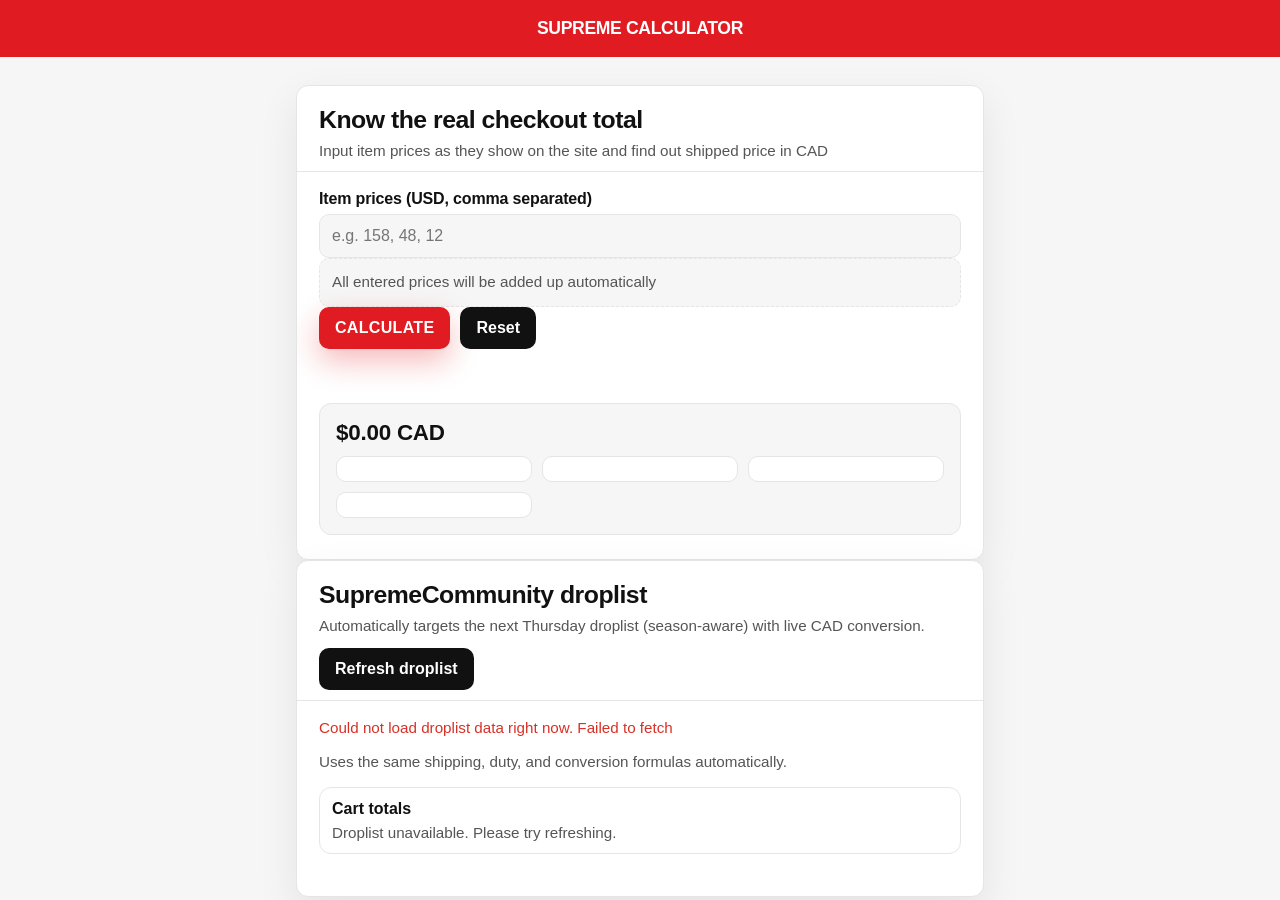
<file: index.html>
<!DOCTYPE html>
<html lang="en">
<head>
  <meta charset="UTF-8">
  <meta name="viewport" content="width=device-width, initial-scale=1.0">
  <title>Supreme Calculator</title>
  <link rel="stylesheet" href="./styles.css">
</head>
<body>
  <div class="hero">Supreme Calculator</div>
  <main class="wrapper">
    <section class="card">
      <header class="card__header">
        <h1 class="card__title">Know the real checkout total</h1>
        <p class="muted">Input item prices as they show on the site and find out shipped price in CAD</p>
      </header>

      <section class="card__body">
        <form id="calcForm" novalidate>
          <label for="usdPrice">
            Item prices (USD, comma separated)
            <input type="text" id="usdPrice" name="usdPrice" placeholder="e.g. 158, 48, 12">
          </label>
          <p class="hint">All entered prices will be added up automatically</p>

          <div class="actions">
            <button class="btn-primary" type="submit">Calculate</button>
            <button class="btn-secondary" type="button" id="resetButton">Reset</button>
          </div>
        </form>

        <div class="status" id="status" aria-live="polite"></div>

        <div class="results" id="results" hidden>
          <p class="results__total" id="finalCad">$0.00 CAD</p>
          <ul class="results__breakdown">
            <li id="usdSummary"></li>
            <li id="shippingSummary"></li>
            <li id="dutySummary"></li>
            <li id="rateSummary"></li>
          </ul>
        </div>
      </section>
    </section>

    <section class="card">
      <header class="card__header droplist__header">
        <div>
          <h2 class="card__title">SupremeCommunity droplist</h2>
          <p class="muted">Automatically targets the next Thursday droplist (season-aware) with live CAD conversion.</p>
        </div>
        <div class="droplist-actions">
          <button class="btn-secondary" type="button" id="refreshDroplist">Refresh droplist</button>
        </div>
      </header>
      <section class="card__body droplist__body">
        <div class="droplist-actions">
          <div class="status droplist-status" id="droplistStatus" aria-live="polite"></div>
          <div class="muted">Uses the same shipping, duty, and conversion formulas automatically.</div>
        </div>

        <div class="droplist-summary" id="droplistSummary">
          <p class="droplist-summary__title">Cart totals</p>
          <div>Live droplist data will appear here.</div>
        </div>

        <div class="droplist-grid" id="droplistGrid" aria-live="polite"></div>
      </section>
    </section>
  </main>

  <script src="./app.js" defer></script>
</body>
</html>
</file>
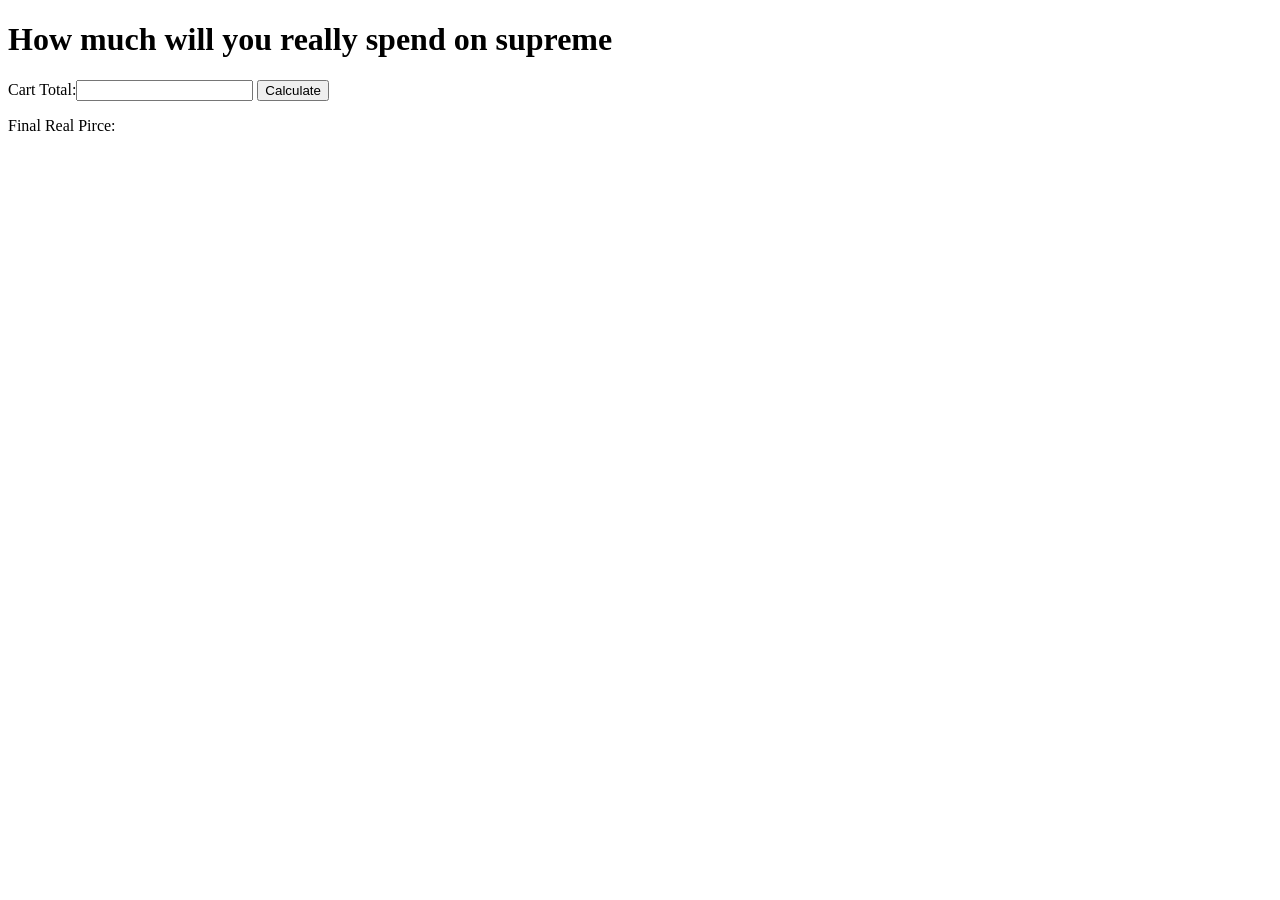
<file: main.html>
<!DOCTYPE html>
<html lang="en">
<head>
  <meta charset="UTF-8">
  <title>Supreme Calculator</title>
</head>
<body>
  <h1>How much will you really spend on supreme</h1>
  <label>Cart Total:<input type="number" id="usdPrice"></label>
  <button onclick="calculate()">Calculate</button>
  <p>Final Real Pirce:<span id="finalPrice"></span></p>

  <script>
    async function calculate() {
      const usd = Number(document.getElementById('usdPrice').value)
      let shipping = 20
      const dutyRate = 0.15

      if (usd > 250) {
        shipping = 0
      }

      const duty = usd * dutyRate
      const totalUsd = usd + shipping + duty

      try {
        const res = await fetch('https://open.er-api.com/v6/latest/USD')
        const data = await res.json()
        const conversionRate = data.rates.CAD

        const finalCad = totalUsd * conversionRate
        document.getElementById('finalPrice').textContent = finalCad.toFixed(2)
      } catch (err) {
        document.getElementById('finalPrice').textContent = 'Error fetching rate'
      }
    }
  </script>
</body>
</html>
</file>
<file: styles.css>
:root {
  --supreme-red: #e11b22;
  --ink: #111;
  --ink-soft: #555;
  --surface: #fff;
  --surface-muted: #f6f6f6;
  --border: #e5e5e5;
  --success: #0f9d58;
  --error: #d93025;
}

* {
  box-sizing: border-box;
}

body {
  margin: 0;
  min-height: 100vh;
  font-family: "Helvetica Neue", Arial, sans-serif;
  background: var(--surface-muted);
  color: var(--ink);
}

.hero {
  background: var(--supreme-red);
  color: #fff;
  padding: 18px 24px;
  display: flex;
  align-items: center;
  justify-content: center;
  font-weight: 800;
  letter-spacing: -0.02em;
  text-transform: uppercase;
  font-size: 1.1rem;
}

.wrapper {
  max-width: 720px;
  margin: 28px auto 40px;
  padding: 0 16px;
}

.card {
  background: var(--surface);
  border: 1px solid var(--border);
  border-radius: 12px;
  box-shadow: 0 15px 40px rgba(0, 0, 0, 0.08);
  overflow: hidden;
}

.card__header {
  padding: 20px 22px 10px;
  border-bottom: 1px solid var(--border);
}

.card__title {
  margin: 0 0 6px;
  font-size: 1.55rem;
  font-weight: 800;
  letter-spacing: -0.02em;
}

.muted {
  color: var(--ink-soft);
  margin: 0;
  font-size: 0.95rem;
  line-height: 1.4;
}

.card__body {
  padding: 18px 22px 24px;
  display: grid;
  gap: 16px;
}

label {
  display: grid;
  gap: 6px;
  font-weight: 700;
  color: var(--ink);
  letter-spacing: -0.01em;
}

input[type="text"] {
  background: var(--surface-muted);
  color: var(--ink);
  border: 1px solid var(--border);
  border-radius: 10px;
  padding: 12px;
  font-size: 1rem;
  transition: border-color 0.2s ease, box-shadow 0.2s ease;
}

input[type="text"]:focus {
  outline: none;
  border-color: var(--supreme-red);
  box-shadow: 0 0 0 3px rgba(225, 27, 34, 0.14);
  background: #fff;
}

.hint {
  margin: 0;
  font-size: 0.95rem;
  color: var(--ink-soft);
  line-height: 1.5;
  background: var(--surface-muted);
  border-radius: 10px;
  padding: 12px;
  border: 1px dashed var(--border);
}

.actions {
  display: flex;
  gap: 10px;
  flex-wrap: wrap;
}

button {
  border: none;
  border-radius: 10px;
  padding: 12px 16px;
  font-weight: 800;
  font-size: 1rem;
  cursor: pointer;
  transition: transform 0.15s ease, box-shadow 0.15s ease, filter 0.15s ease;
}

button:focus-visible {
  outline: 3px solid rgba(225, 27, 34, 0.35);
  outline-offset: 2px;
}

.btn-primary {
  background: var(--supreme-red);
  color: #fff;
  box-shadow: 0 12px 30px rgba(225, 27, 34, 0.3);
  text-transform: uppercase;
  letter-spacing: 0.02em;
}

.btn-primary:hover {
  filter: brightness(1.03);
  transform: translateY(-1px);
}

.btn-secondary {
  background: #111;
  color: #fff;
}

.btn-secondary:hover {
  filter: brightness(1.08);
}

.status {
  min-height: 22px;
  font-size: 0.95rem;
  color: var(--ink-soft);
}

.status--error {
  color: var(--error);
}

.status--success {
  color: var(--success);
}

.results {
  border: 1px solid var(--border);
  border-radius: 12px;
  padding: 16px;
  background: var(--surface-muted);
  display: grid;
  gap: 10px;
}

.results__total {
  margin: 0;
  font-size: 1.4rem;
  font-weight: 800;
  letter-spacing: -0.01em;
}

.results__breakdown {
  display: grid;
  grid-template-columns: repeat(auto-fit, minmax(160px, 1fr));
  gap: 10px;
  margin: 0;
  padding: 0;
  list-style: none;
  color: var(--ink-soft);
  font-size: 0.95rem;
}

.results__breakdown li {
  padding: 12px;
  border: 1px solid var(--border);
  border-radius: 10px;
  background: #fff;
}

.droplist__header {
  display: flex;
  justify-content: space-between;
  align-items: flex-start;
  gap: 12px;
  flex-wrap: wrap;
}

.droplist__body {
  padding-bottom: 28px;
  display: grid;
  gap: 14px;
}

.droplist-grid {
  display: grid;
  grid-template-columns: repeat(auto-fit, minmax(240px, 1fr));
  gap: 14px;
}

.droplist-card {
  border: 1px solid var(--border);
  border-radius: 12px;
  background: #fff;
  padding: 12px;
  display: grid;
  gap: 10px;
  box-shadow: 0 8px 24px rgba(0, 0, 0, 0.06);
}

.droplist-card__image {
  width: 100%;
  aspect-ratio: 1 / 1;
  border-radius: 10px;
  object-fit: cover;
  background: var(--surface-muted);
  border: 1px solid var(--border);
}

.droplist-card__title {
  margin: 0;
  font-size: 1rem;
  font-weight: 800;
  letter-spacing: -0.01em;
}

.droplist-card__meta {
  display: flex;
  align-items: center;
  justify-content: space-between;
  gap: 8px;
  font-size: 0.95rem;
  color: var(--ink-soft);
}

.pill {
  display: inline-flex;
  padding: 4px 8px;
  border-radius: 999px;
  font-size: 0.8rem;
  font-weight: 700;
  text-transform: uppercase;
  letter-spacing: 0.04em;
  background: var(--surface-muted);
  color: var(--ink);
}

.pill--upcoming {
  background: rgba(225, 27, 34, 0.15);
  color: var(--supreme-red);
}

.droplist-card__pricing {
  display: grid;
  gap: 4px;
  font-size: 0.95rem;
  color: var(--ink-soft);
}

.droplist-card__pricing strong {
  color: var(--ink);
}

.droplist-summary {
  border: 1px solid var(--border);
  border-radius: 12px;
  background: #fff;
  padding: 12px;
  display: grid;
  gap: 6px;
  font-size: 0.95rem;
  color: var(--ink-soft);
}

.droplist-summary__title {
  margin: 0;
  font-size: 1rem;
  font-weight: 800;
  color: var(--ink);
}

.droplist-actions {
  display: flex;
  align-items: center;
  justify-content: space-between;
  gap: 10px;
  flex-wrap: wrap;
}

.droplist-status {
  min-height: 22px;
}

.availability {
  font-weight: 700;
}

.availability--soldout {
  color: var(--error);
}

.availability--available {
  color: var(--success);
}
</file>
